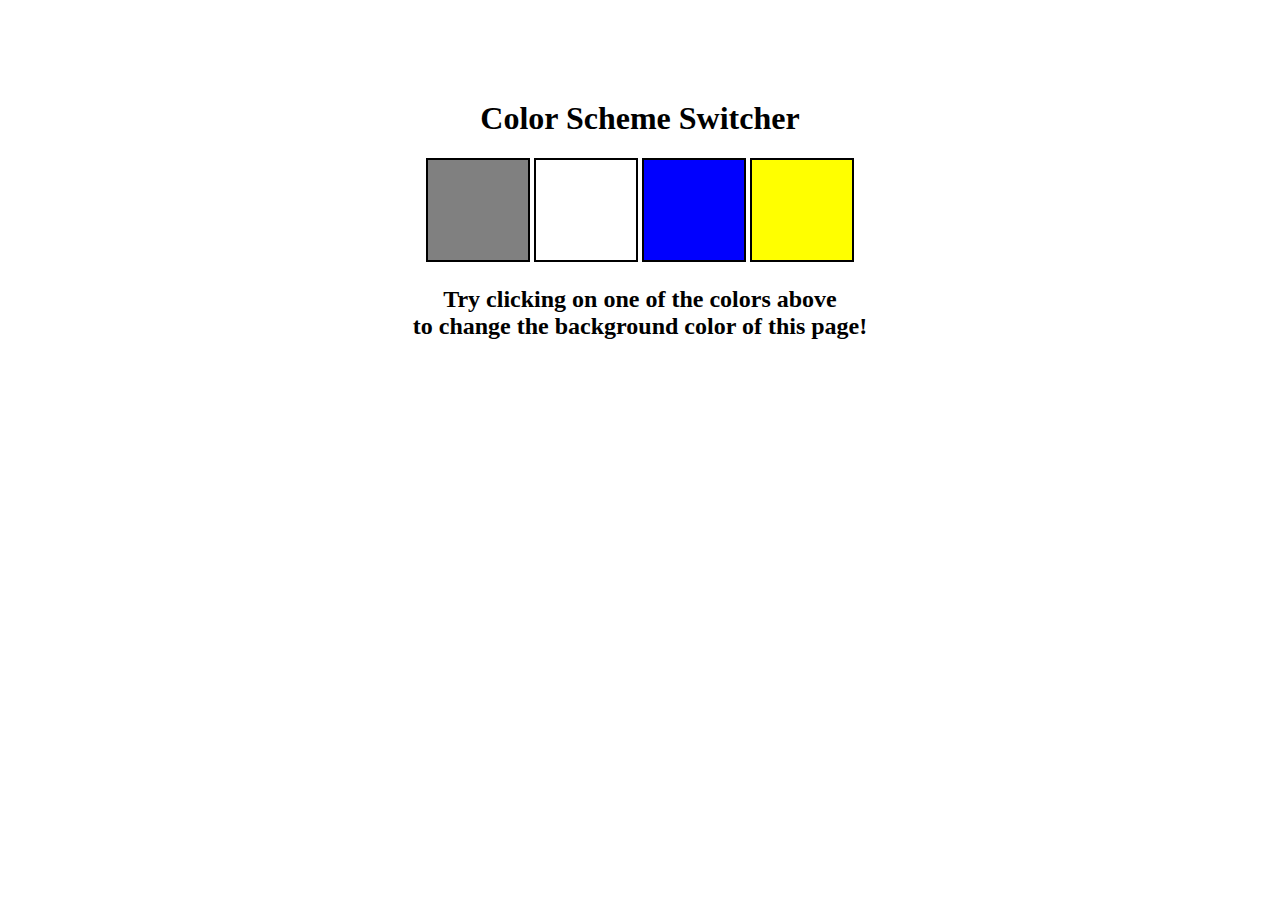
<file: project1/index.html>
<!DOCTYPE html>
<html lang="en">
  <head>
    <meta charset="UTF-8" />
    <meta name="viewport" content="width=device-width, initial-scale=1.0" />
    <meta http-equiv="X-UA-Compatible" content="ie=edge" />
    <link rel="stylesheet" href="style.css" />
    <title>JavaScript Background Color Switcher</title>
  </head>
  <body>
    <div class="canvas">
      <h1>Color Scheme Switcher</h1>
      <span class="button" id="grey"></span>
      <span class="button" id="white"></span>
      <span class="button" id="blue"></span>
      <span class="button" id="yellow"></span>
      <h2>
        Try clicking on one of the colors above
        <span>to change the background color of this page!</span>
      </h2>
    </div>
    <script src="project1.js"></script>
  </body>
</html>
</file>
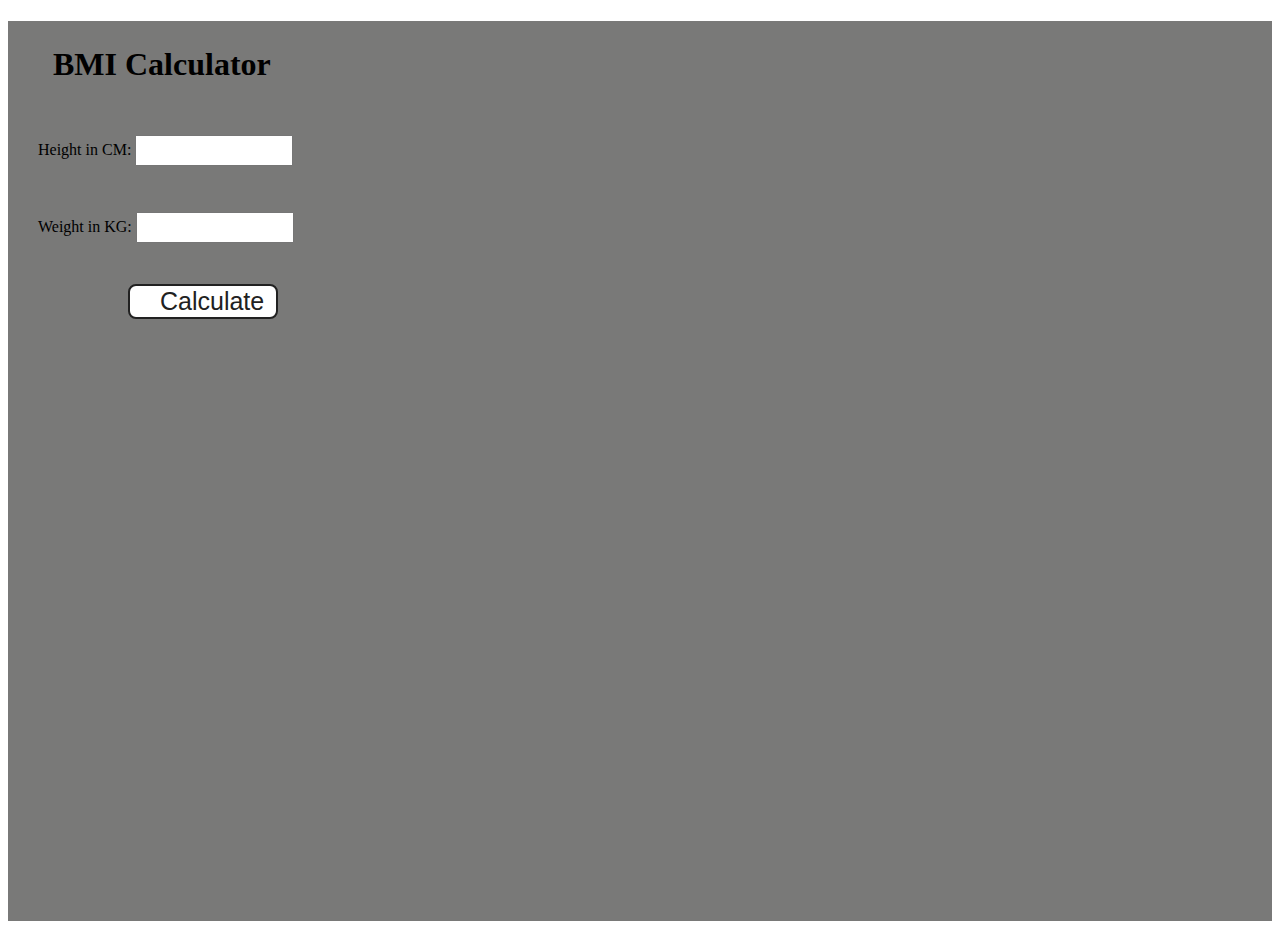
<file: project2/index.html>
<!DOCTYPE html>
<html lang="en">
  <head>
    <meta charset="UTF-8" />
    <meta name="viewport" content="width=device-width, initial-scale=1.0" />
    <meta http-equiv="X-UA-Compatible" content="ie=edge" />
    <link rel="stylesheet" href="style.css" />
    <title>BMI Calculator</title>
  </head>
  <body>
    <div class="container">
      <h1>BMI Calculator</h1>
      <form>
        <p><label>Height in CM: </label><input type="text" id="height" /></p>
        <p><label>Weight in KG: </label><input type="text" id="weight" /></p>
        <button id="calBMI">Calculate</button>
        <div id="results"></div>
      </form>
    </div>
  </body>
  <script src="project2.js"></script>
</html>
</file>
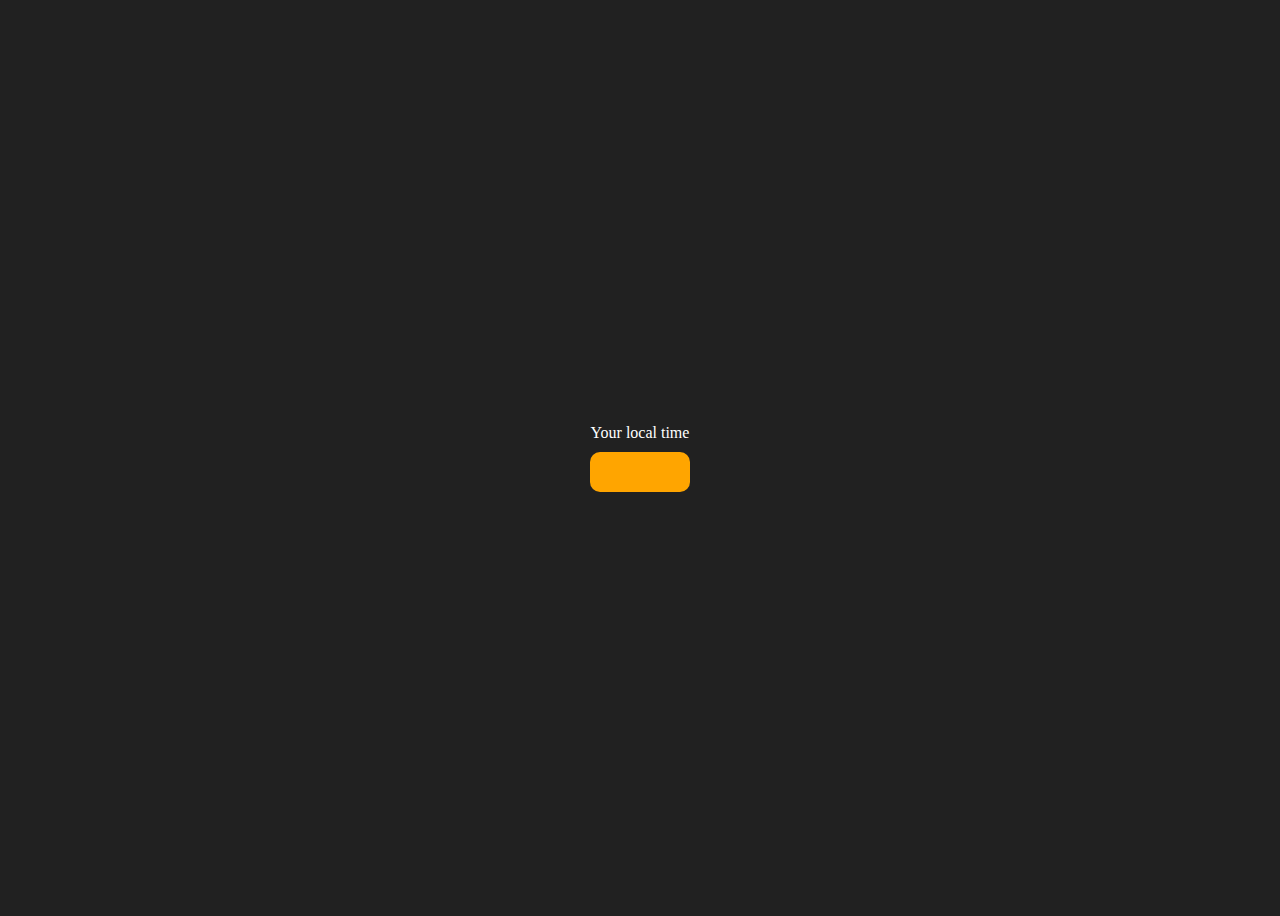
<file: project3/index.html>
<!DOCTYPE html>
<html lang="en">
  <head>
    <meta charset="UTF-8" />
    <meta name="viewport" content="width=device-width, initial-scale=1.0" />
    <meta http-equiv="X-UA-Compatible" content="ie=edge" />
    <title>Your Local Time</title>
    <style>
      body {
        background-color: #212121;
        color: #fff;
      }
      .center {
        display: flex;
        height: 100vh;
        justify-content: center;
        align-items: center;
        flex-direction: column;
      }
      #clock {
        font-size: 40px;
        background-color: orange;
        padding: 20px 50px;
        margin-top: 10px;
        border-radius: 10px;
      }
    </style>
  </head>
  <body>
    <div class="center">
      <div id="banner"><span>Your local time</span></div>
      <div id="clock"></div>
    </div>
    <script src="project3.js"></script>
  </body>
</html>
</file>
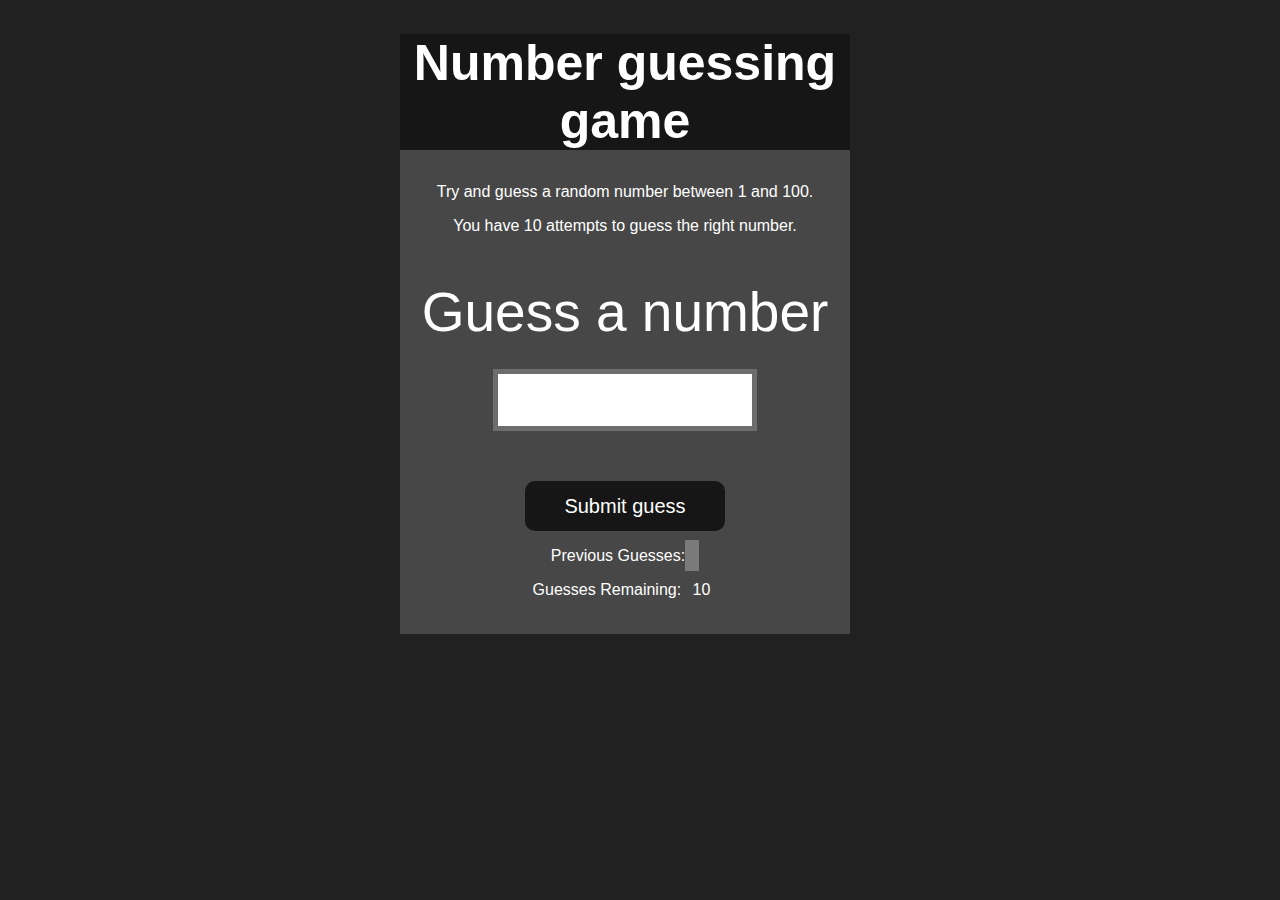
<file: project4/index.html>
<!DOCTYPE html>
<html lang="en">
<head>
    <meta charset="UTF-8">
    <meta name="viewport" content="width=device-width, initial-scale=1.0">
    <meta http-equiv="X-UA-Compatible" content="ie=edge">
    <title>Number Guessing Game</title>
    <link rel="stylesheet" href="style.css">
</head>
<body style="background-color:#212121; color:#fff;">
    
    <div id="wrapper">
      <h1>Number guessing game</h1>
    <p>Try and guess a random number between 1 and 100.</p>
    <p>You have 10 attempts to guess the right number.</p>
    </br>
        <form class="form">
            <label2 for="guessField" id="guess">Guess a number</label>
            <input type="text" id="guessField" class="guessField">
            <input type="submit" id="subt" value="Submit guess" class="guessSubmit">
        </form>

        <div class="resultParas">
            <p >Previous Guesses: <span class="guesses"></span></p>
            <p >Guesses Remaining: <span class="lastResult">10</span></p>
            <p class="lowOrHi"></p>
        </div>
    </div>
    <script src="project4.js"></script>
</body>
</html>
</file>
<file: project1/style.css>
html {
  margin: 0;
}

span {
  display: block;
}
.canvas {
  margin: 100px auto 100px;
  width: 80%;
  text-align: center;
}

.button {
  width: 100px;
  height: 100px;
  border: solid black 2px;
  display: inline-block;
}

#grey {
  background: grey;
}

#white {
  background: white;
}
#blue {
  background: blue;
}
#yellow {
  background: yellow;
}
</file>
<file: project2/style.css>
.container {
  width: auto;
  height: 100vh;

  background-color: #797978;
  padding-left: 30px;
}
#height,
#weight {
  width: 150px;
  height: 25px;
  margin-top: 30px;
}

#weight-guide {
  margin-left: 75px;
  margin-top: 25px;
}

#results {
  font-size: 35px;
  margin-left: 90px;
  margin-top: 20px;
  color: rgb(241, 241, 241);
}

button {
  width: 150px;
  height: 35px;
  margin-left: 90px;
  margin-top: 25px;
  background-color: #fff;
  padding: 1px 30px;
  border-radius: 8px;
  color: #212121;
  text-decoration: none;
  border: 2px solid #212121;

  font-size: 25px;
}

h1 {
  padding-left: 15px;
  padding-top: 25px;
  
}
</file>
<file: project4/style.css>
html {
  font-family: sans-serif;
}

body {
  width: 300px;
  max-width: 750px;
  min-width: 480px;
  margin: 0 auto;
  background-color: #212121;
}

.lastResult {
  color: white;
  padding: 7px;
}

.guesses {
  color: white;
  padding: 7px;
}

button {
  background-color: #141414;
  color: #fff;
  width: 250px;
  height: 50px;
  border-radius: 25px;
  font-size: 30px;
  border-style: none;
  margin-top: 30px;
  /* margin-left: 50px; */
}

#subt {
  background-color: #161616;
  color: #ffffff;
  width: 200px;
  height: 50px;
  border-radius: 10px;
  font-size: 20px;
  border-style: none;
  margin-top: 50px;
  /* margin-left: 75px; */
}

#guessField {
  color: #000;
  width: 250px;
  height: 50px;
  font-size: 30px;
  border-style: none;
  margin-top: 25px;

  /* margin-left: 50px; */
  border: 5px solid #6c6d6d;
  text-align: center;
}

#guess {
  font-size: 55px;
  /* margin-left: 90px; */
  margin-top: 120px;
  color: #fff;
}

.guesses {
  background-color: #7a7a7a;
}

#wrapper {
  box-sizing: border-box;
  text-align: center;
  width: 450px;
  height: 600px;
  background-color: #474747;
  color: #fff;
  font-size: 25px;
}

h1 {
  background-color: #161616;

  color: #fff;
  text-align: center;
}

p {
  font-size: 16px;
  text-align: center;
}
</file>
